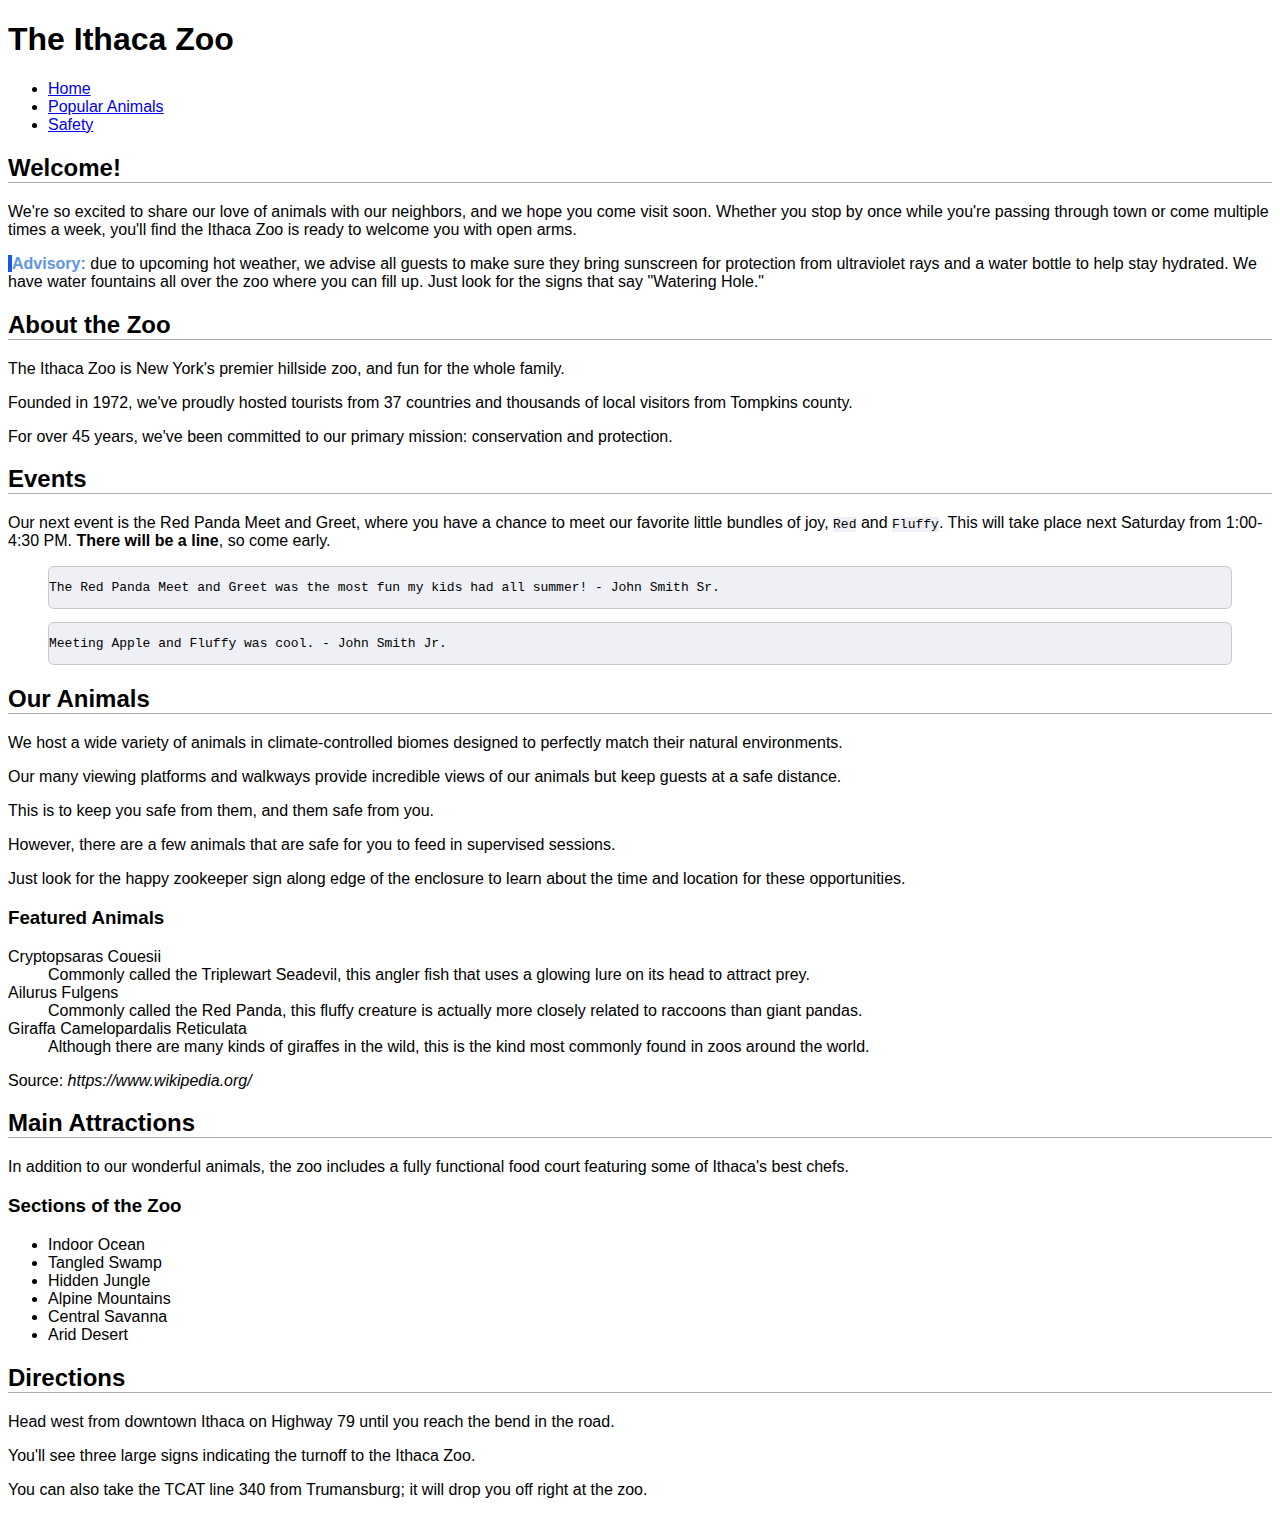
<file: index.html>
<!DOCTYPE html>
<html lang="en">

<head>
  <meta charset="UTF-8">
  <meta name="viewport" content="width=device-width, initial-scale=1">

  <link rel="stylesheet" type="text/css" href="styles/site.css">

  <title>Home - The Ithaca Zoo</title>
</head>

<body>
  <h1>The Ithaca Zoo</h1>
  <nav>
    <menu>
      <li><a href = "index.html">Home</a></li>
      <li><a href = "popular.html">Popular Animals</a></li>
      <li><a href = "rules.html">Safety</a></li>
    </menu>
  </nav>

  <main>
    <!-- Source: original content -->
    <h2>Welcome!</h2>

    <p>
      We're so excited to share our love of animals with our neighbors, and we hope you come visit soon. Whether you stop by once while you're passing through town or come multiple times a week, you'll find the Ithaca Zoo is ready to welcome you with open arms.
    </p>

    <p>
      <strong>Advisory:</strong> due to upcoming hot weather, we advise all guests to make sure they bring sunscreen for protection from ultraviolet rays and a water bottle to help stay hydrated. We have water fountains all over the zoo where you can fill up. Just look for the signs that say "Watering Hole."
    </p>

    <section>
      <!-- Source: original content -->
      <h2>About the Zoo</h2>

      <p>The Ithaca Zoo is New York's premier hillside zoo, and fun for the whole family.</p>

      <p>Founded in 1972, we've proudly hosted tourists from 37 countries and thousands of local visitors from Tompkins county.</p>

      <p>For over 45 years, we've been committed to our primary mission: conservation and protection.</p>
    </section>

    <section>
      <!-- Source: original content -->
      <h2>Events</h2>
      <p>
        Our next event is the Red Panda Meet and Greet, where you have a chance to meet our favorite little bundles of joy, <em>Red</em> and <em>Fluffy</em>. This will take place next Saturday from 1:00-4:30 PM. <strong>There will be a line</strong>, so come early.
      </p>

      <blockquote>
        <p>
          The Red Panda Meet and Greet was the most fun my kids had all summer! - John Smith Sr.
        </p>
      </blockquote>

      <blockquote>
        <p>
          Meeting Apple and Fluffy was cool. - John Smith Jr.
        </p>
      </blockquote>
    </section>

    <section>
      <!-- Source: original content -->
      <h2>Our Animals</h2>

      <p>We host a wide variety of animals in climate-controlled biomes designed to perfectly match their natural environments.</p>

      <p>Our many viewing platforms and walkways provide incredible views of our animals but keep guests at a safe distance.</p>

      <p>This is to keep you safe from them, and them safe from you.</p>

      <p>However, there are a few animals that are safe for you to feed in supervised sessions.</p>

      <p>Just look for the happy zookeeper sign along edge of the enclosure to learn about the time and location for these opportunities.</p>

      <h3>Featured Animals</h3>
      <dl>
        <dt>Cryptopsaras Couesii</dt>
        <dd>Commonly called the Triplewart Seadevil, this angler fish that uses a glowing lure on its head to attract prey.</dd>
        <dt>Ailurus Fulgens</dt>
        <dd>Commonly called the Red Panda, this fluffy creature is actually more closely related to raccoons than giant pandas.</dd>
        <dt>Giraffa Camelopardalis Reticulata</dt>
        <dd>Although there are many kinds of giraffes in the wild, this is the kind most commonly found in zoos around the world.</dd>
      </dl>

      <p>Source: <cite>https://www.wikipedia.org/</cite></p>
    </section>

    <section>
      <!-- Source: original content -->
      <h2>Main Attractions</h2>
      <p>In addition to our wonderful animals, the zoo includes a fully functional food court featuring some of Ithaca's
        best chefs.</p>

      <h3>Sections of the Zoo</h3>
      <ul>
        <li>Indoor Ocean</li>
        <li>Tangled Swamp</li>
        <li>Hidden Jungle</li>
        <li>Alpine Mountains</li>
        <li>Central Savanna</li>
        <li>Arid Desert</li>
      </ul>
    </section>

    <section>
      <!-- Source: original content -->
      <h2>Directions</h2>

      <p>Head west from downtown Ithaca on Highway 79 until you reach the bend in the road.</p>

      <p>You'll see three large signs indicating the turnoff to the Ithaca Zoo.</p>

      <p>You can also take the TCAT line 340 from Trumansburg; it will drop you off right at the zoo.</p>
    </section>
  </main>

</body>

</html>
</file>
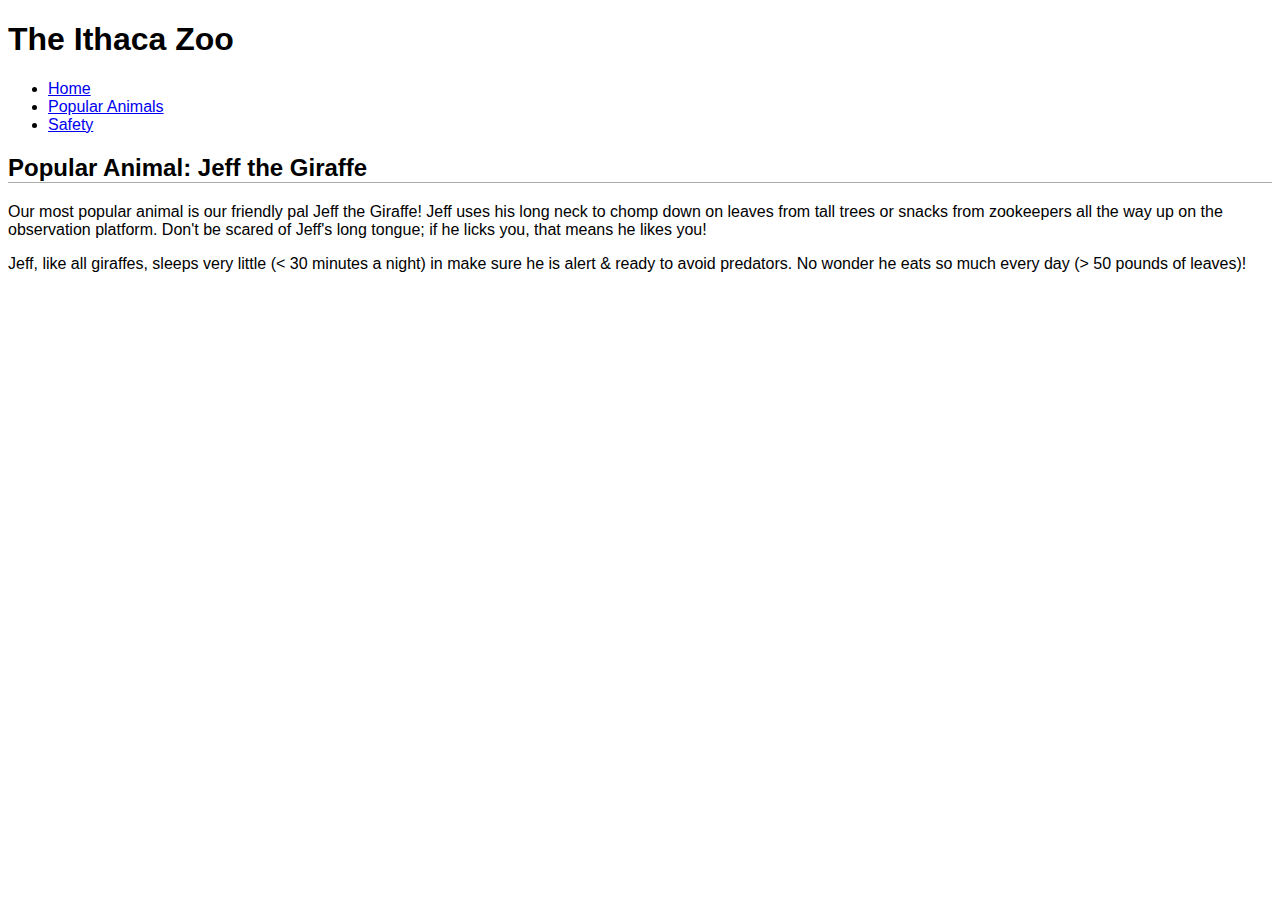
<file: popular.html>
<!DOCTYPE html>
<html lang="en">

<head>
  <meta charset="UTF-8">
  <meta name="viewport" content="width=device-width, initial-scale=1">

  <link rel="stylesheet" type="text/css" href="styles/site.css">

  <title>Popular Animals - The Ithaca Zoo</title>
</head>

<body>
  <h1>The Ithaca Zoo</h1>

  <nav>
    <menu>
      <li><a href = "index.html">Home</a></li>
      <li><a href = "popular.html">Popular Animals</a></li>
      <li><a href = "rules.html">Safety</a></li>
    </menu>
  </nav>

  <main>
    <h2>Popular Animal: Jeff the Giraffe</h2>

    <p>
      Our most popular animal is our friendly pal Jeff the Giraffe!
      Jeff uses his long neck to chomp down on leaves from tall trees or snacks from zookeepers all the way up on the observation platform.
      Don't be scared of Jeff's long tongue; if he licks you, that means he likes you!
    </p>

    <p>
      Jeff, like all giraffes, sleeps very little (&lt; 30 minutes a night) in make sure he is alert &amp; ready to avoid predators. No wonder he eats so much every day (&gt; 50 pounds of leaves)!
    </p>
  </main>

</body>

</html>
</file>
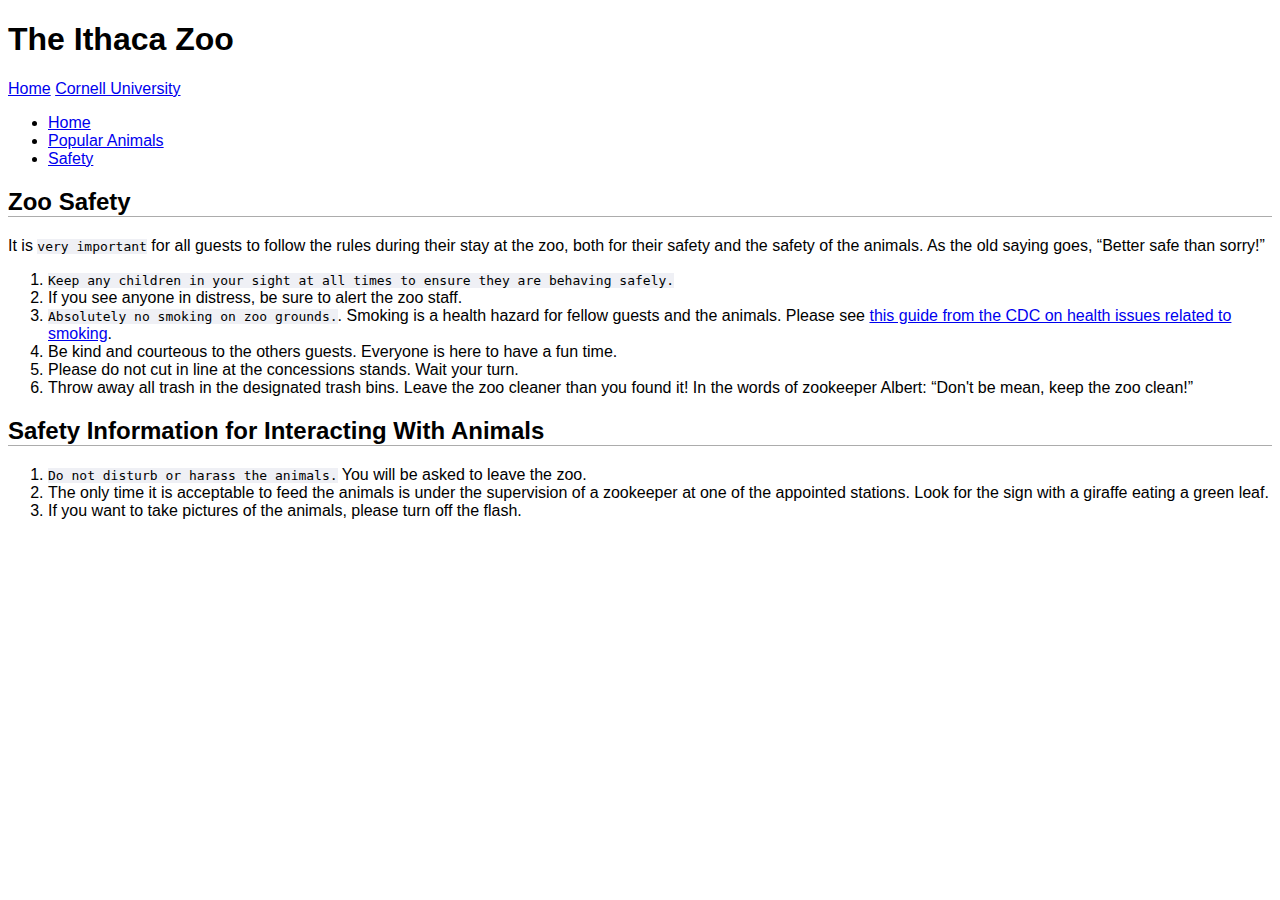
<file: rules.html>
<!DOCTYPE html>
<html lang="en">

<head>
  <meta charset="UTF-8">
  <meta name="viewport" content="width=device-width, initial-scale=1">

  <link rel="stylesheet" type="text/css" href="styles/site.css">

  <title>Safety - The Ithaca Zoo</title>
</head>

<body>
  <h1>The Ithaca Zoo</h1>

  <a href="index.html">Home</a>
  <a href="https://www.cornell.edu/">Cornell University</a>

  <nav>
    <menu>
      <li><a href="index.html">Home</a></li>
      <li><a href="popular.html">Popular Animals</a></li>
      <li><a href="rules.html">Safety</a></li>
    </menu>
  </nav>

  <main>
    <h2>Zoo Safety</h2>

    <p>
      It is <em>very important</em> for all guests to follow the rules during their stay at the zoo, both for their safety and the safety of the animals. As the old saying goes, <q>Better safe than sorry!</q>
    </p>

    <ol>
      <li><em>Keep any children in your sight at all times to ensure they are behaving safely.</em></li>
      <li>If you see anyone in distress, be sure to alert the zoo staff.</li>
      <li><em>Absolutely no smoking on zoo grounds.</em>. Smoking is a health hazard for fellow guests and the animals. Please see <a href="https://www.cdc.gov/tobacco/data_statistics/fact_sheets/health_effects/effects_cig_smoking/index.htm">this guide from the CDC on health issues related to smoking</a>.</li>
      <li>Be kind and courteous to the others guests. Everyone is here to have a fun time.</li>
      <li>Please do not cut in line at the concessions stands. Wait your turn.</li>
      <li>Throw away all trash in the designated trash bins. Leave the zoo cleaner than you found it! In the words of zookeeper Albert: <q>Don't be mean, keep the zoo clean!</q></li>
    </ol>

    <h2>Safety Information for Interacting With Animals</h2>

    <ol>
      <li><em>Do not disturb or harass the animals.</em> You will be asked to leave the zoo.</li>
      <li>The only time it is acceptable to feed the animals is under the supervision of a zookeeper at one of the appointed stations. Look for the sign with a giraffe eating a green leaf.</li>
      <li>If you want to take pictures of the animals, please turn off the flash.</li>
    </ol>
  </main>

</body>

</html>
</file>
<file: styles/site.css>
html {
  font-family: "Noto Sans", sans-serif;
}

body {
  background-color: #ffffff;
  color: #000000;
}

h2 {
  border-bottom: 1px solid #acacac;
}

blockquote {
  border-radius: 6px;
  background-color: #eff0f5;
  border: 1px solid #cacaca;
  font-family: monospace;
}

em {
  font-style: normal;
  background-color: #eff0f5;
  font-family: monospace;
}

p strong {
  color: #6094e0;
  border-left: 4px solid #165cdd;
}

section p strong {
  border: none;
  color: #000000;
}
</file>
